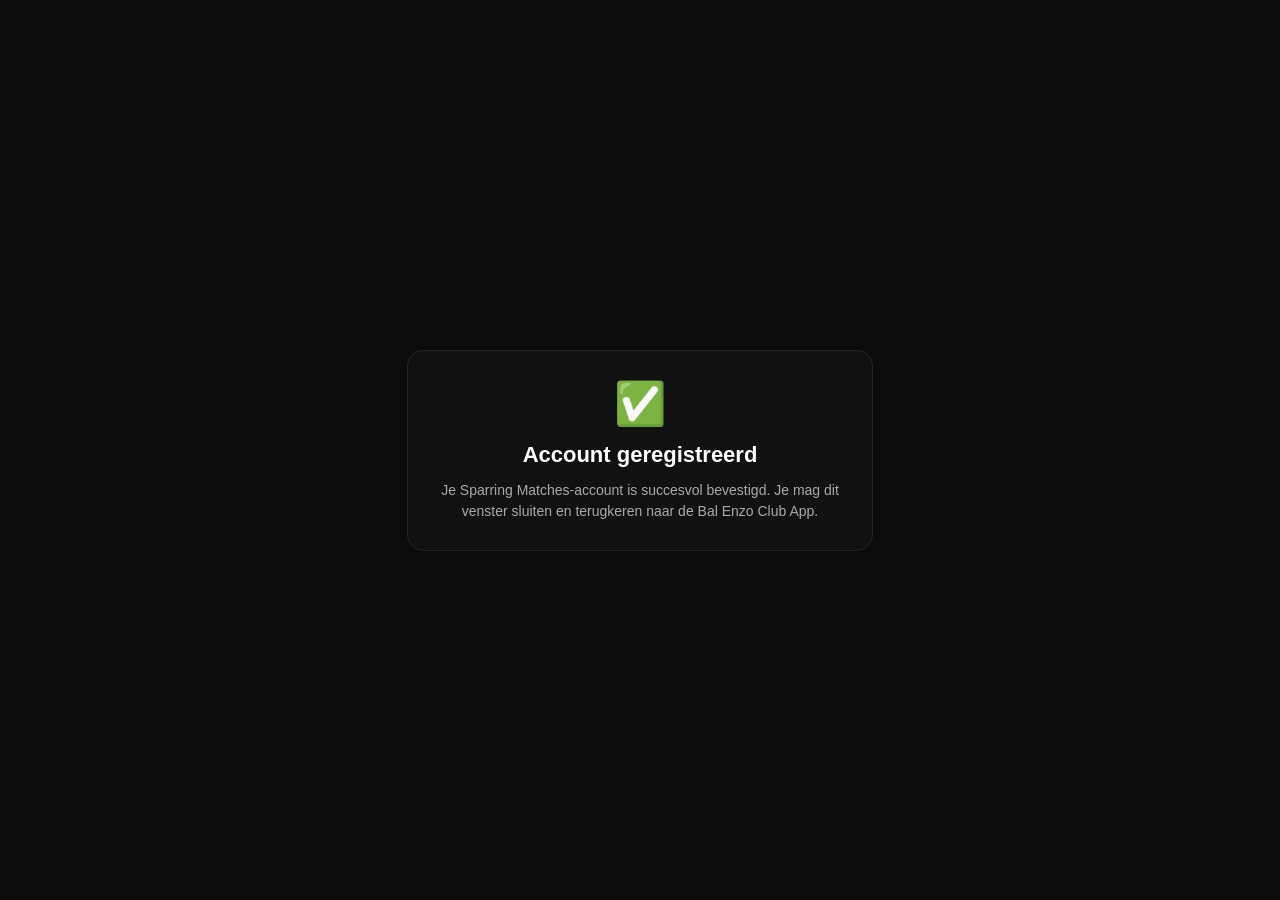
<file: confirm/index.html>
<!DOCTYPE html>
<html lang="nl">
<head>
  <meta charset="UTF-8">
  <meta
    name="viewport"
    content="width=device-width, initial-scale=1.0"
  >

  <title>Sparring Matches account bevestigd</title>

  <style>
    body {
      margin: 0;
      min-height: 100vh;
      display: flex;
      align-items: center;
      justify-content: center;

      background: #0b0b0b;
      color: #fff;

      font-family: Arial, sans-serif;
    }

    .confirmation-card {
      width: min(420px, calc(100% - 40px));

      padding: 28px 22px;

      background: #111;
      border: 1px solid #242424;
      border-radius: 16px;

      text-align: center;
    }

    .confirmation-icon {
      margin-bottom: 14px;

      font-size: 42px;
    }

    h1 {
      margin: 0 0 12px;

      font-size: 22px;
    }

    p {
      margin: 0;

      color: #aaa;
      font-size: 14px;
      line-height: 1.5;
    }
  </style>
</head>

<body>

  <div class="confirmation-card">

    <div class="confirmation-icon">
      ✅
    </div>

    <h1>
      Account geregistreerd
    </h1>

    <p>
      Je Sparring Matches-account is succesvol bevestigd.
      Je mag dit venster sluiten en terugkeren naar de Bal Enzo Club App.
    </p>

  </div>

</body>
</html>
</file>
